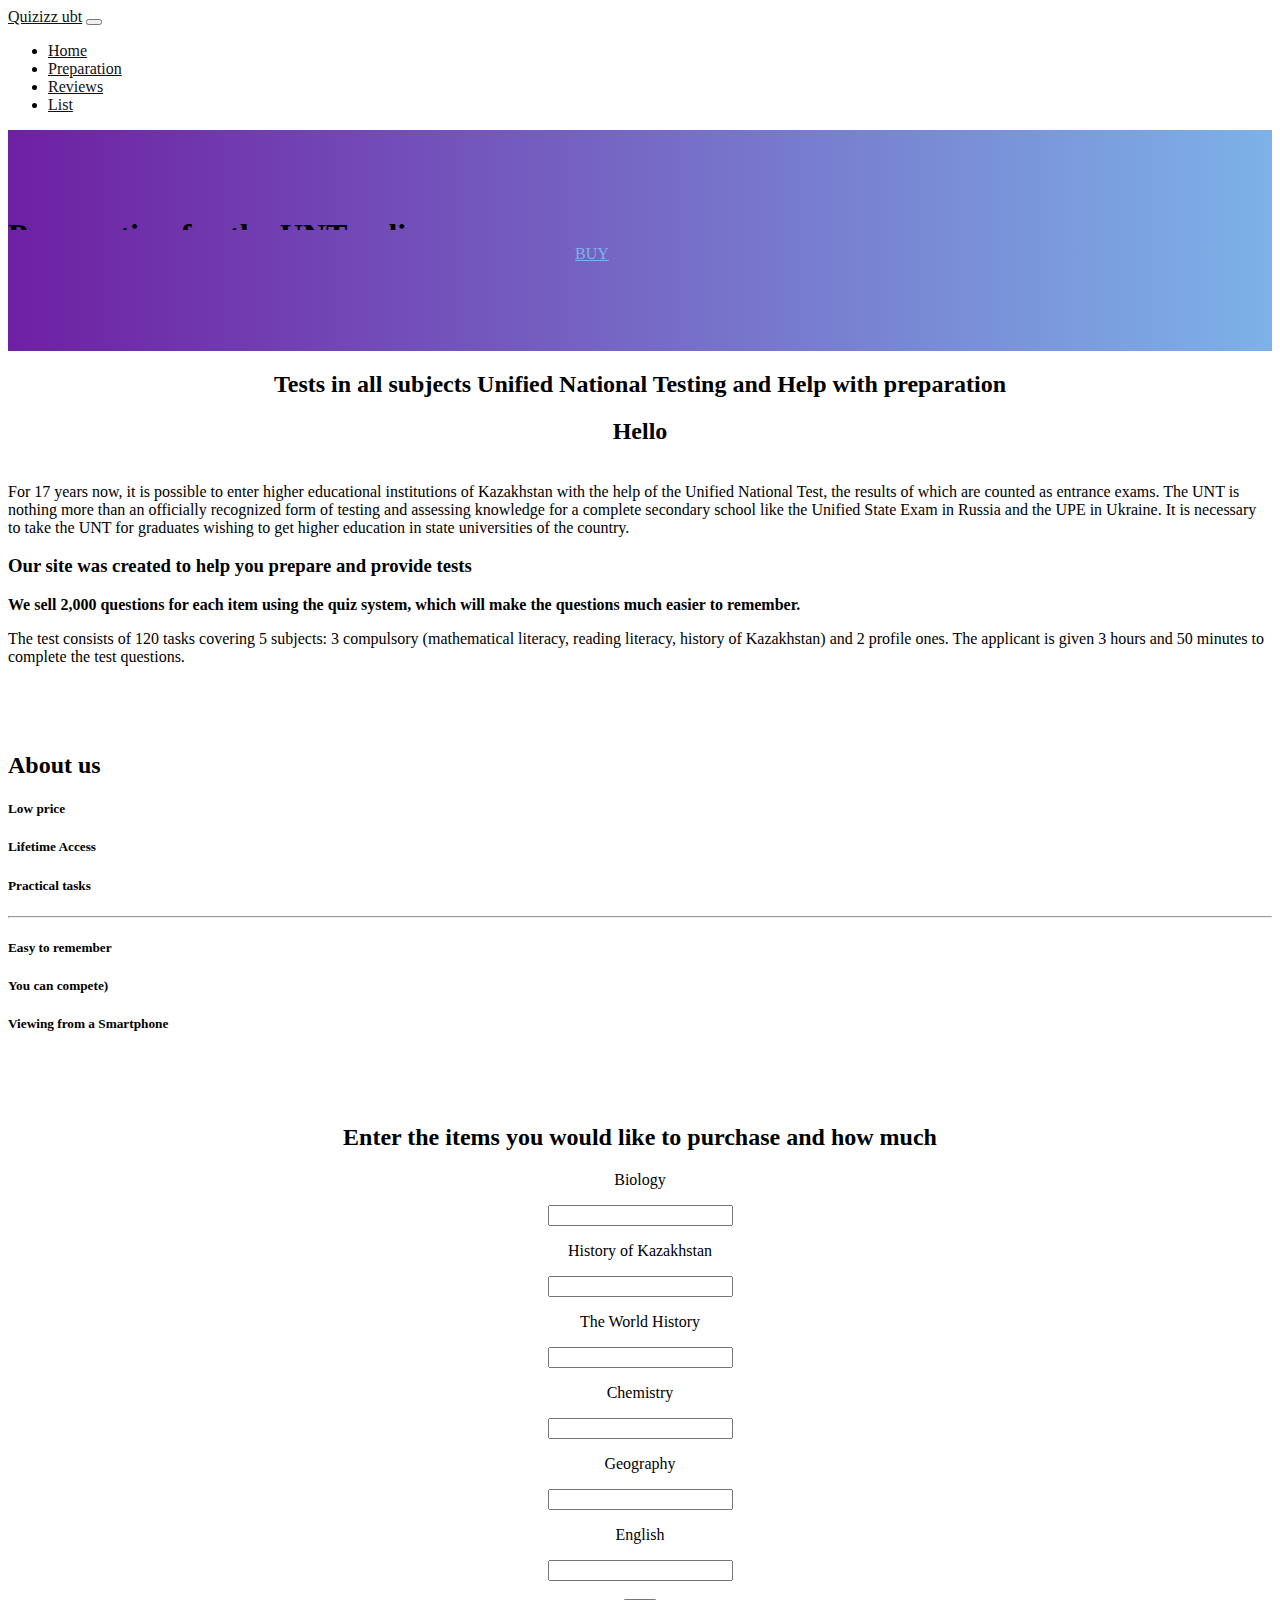
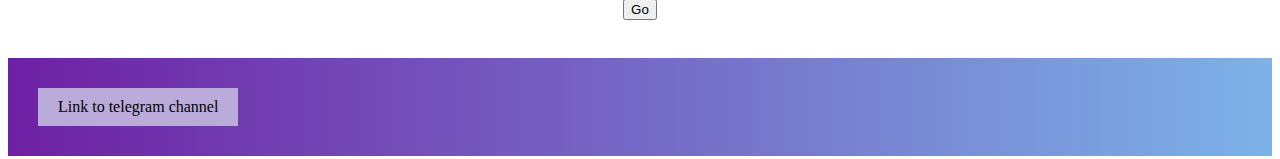
<file: A 4/index.html>
<!DOCTYPE HTML>
<html>
 <head>
  <meta charset="utf-8">
  <title>Quizizz UBT</title>
  <meta name="viewport" content="width=device-width, initial-scale=1">
    <link href="https://cdn.jsdelivr.net/npm/bootstrap@5.1.3/dist/css/bootstrap.min.css" rel="stylesheet" integrity="sha384-1BmE4kWBq78iYhFldvKuhfTAU6auU8tT94WrHftjDbrCEXSU1oBoqyl2QvZ6jIW3" crossorigin="anonymous">
    <link rel="stylesheet" href="https://pro.fontawesome.com/releases/v5.10.0/css/all.css" integrity="sha384-AYmEC3Yw5cVb3ZcuHtOA93w35dYTsvhLPVnYs9eStHfGJvOvKxVfELGroGkvsg+p" crossorigin="anonymous"/>
  <link rel="shortcut icon" href="https://illustrators.ru/uploads/illustration/image/955699/square_%D0%9A%D0%BD%D0%B8%D0%B3%D0%B0.png">
 </head>
 <body>
<link rel="stylesheet" href="style.css">

<nav  class="navbar fixed-top navbar-expand-lg navbar-light bg-light">
  <div class="container">
    <a href="#" class="navbar-brand">Quizizz ubt</a>
    <button class="navbar-toggler" type="button" data-toggler="collapse" data-target=#navbarContent>

      <span class="navbar-toggler-icon"> </span>
    </button>
    <div class="collapse navbar-collapse" id="navbarContent" >
      <ul class="navbar-nav mr-auto mb-2">
        <li class="nav-item">
          <a id="home" class="nav-link" aria-current="page" href="index.html">Home</a>
        </li>
        <li class="nav-item">
          <a  class="nav-link" aria-current="page" href="pre.html">Preparation</a>
        </li>
        <li class="nav-item">
          <a class="nav-link" aria-current="page" href="rr.html">Reviews</a>
        </li>
        <li class="nav-item">
          <a class="nav-link" aria-current="page" href="list.html">List</a>
        </li>
      </ul>

    </div>
  </div>
</nav>



<header>
<div class="container">
   <div class="row">
     <div class="col-12">
      <h1 class="text-center text-white">Preparation for the UNT online</h1>
       <a  href="https://api.whatsapp.com/send/?phone=77785287946&text=Hello.+I+want+to+buy+a+quiz" target="_blank" class="btn btn-itd btn-lg text-uppercase"> BUY</a>
     </div>
   </div>
 </div>
</header>



<div class="container">
  <center>  
   <h2 id="test">Tests in all subjects Unified National Testing and Help with preparation</h2>
  
    
   <h2>Hello</h2>

  </center>
    <p>  <br>For 17 years now, it is possible to enter higher educational institutions of Kazakhstan with the help of the Unified National Test, the results of which are counted as entrance exams. The UNT is nothing more than an officially recognized form of testing and assessing knowledge for a complete secondary school like the Unified State Exam in Russia and the UPE in Ukraine. It is necessary to take the UNT for graduates wishing to get higher education in state universities of the country.
    </p >
    <h3>Our site was created to help you prepare and provide tests</h3>
    <p><b> We sell 2,000 questions for each item using the quiz system, which will make the questions much easier to remember. </b></p>
   <p class="cite">The test consists of 120 tasks covering 5 subjects: 3 compulsory (mathematical literacy, reading literacy, history of Kazakhstan) and 2 profile ones. The applicant is given 3 hours and 50 minutes to complete the test questions.</p>
</div>

<section class="about">
    <div class="container">
      <div class="row">
        <div class="col-12">
          <h2 class="text-center text-uppercase color1 mb-5">About us </h2>
        </div>
      </div>
      <div class="row">
        <div class="col-xl-4 col-md-6 col-sm-12">
          <div class="itd_circle"></div>
          <h5 class="text-center">Low price</h5>
          <div class="line"></div>
        </div>
        <div class="col-xl-4 col-md-6 col-sm-12">
          <div class="itd_circle"></div>
          <h5 class="text-center">Lifetime Access</h5>
          <div class="line"></div>
        </div>
        <div class="col-xl-4 col-md-6 col-sm-12">
          <div class="itd_circle"></i></div>
          <h5 class="text-center">Practical tasks</h5>
          <div class="line"></div>
        </div>
        <hr>  
        <div class="col-xl-4 col-md-6 col-sm-12">
          <div class="itd_circle"></div>
          <h5 class="text-center">Easy to remember</h5>
          <div class="line"></div>
        </div>
        <div class="col-xl-4 col-md-6 col-sm-12">
          <div class="itd_circle"></i></div>
          <h5 class="text-center">You can compete)</h5>
          <div class="line"></div>
        </div>
        <div class="col-xl-4 col-md-6 col-sm-12">
          <div class="itd_circle"></div>
          <h5 class="text-center">Viewing from a Smartphone</h5>
          <div class="line"></div>
        </div>
      </div>
    </div>
  </section>

<center>
<h2>Enter the items you would like to purchase and how much</h2>

    <p>Biology <br></p>
    <p id="biot"> </p>
    <input id="bio" type="number" class="input-in">
    <p>History of Kazakhstan<br></p>
    <input id="kh" type="number" class="input-in">
    <p>The World History <br></p>
    <input id="wh" type="number" class="input-in">
    <p>Chemistry<br></p>
    <input id="ch" type="number" class="input-in">
    <p>Geography <br></p>
    <input id="geo" type="number" class="input-in">
    <p>English<br></p>
    <input id="eng" type="number" class="input-in">
    <br></br>
    <button id="btn">Go </button>
    <br></br>
  
    <h2><div class="out"></div></h2>

</center>
<footer id="footer">
 
  <a id="link" href ="https://t.me/quizizzubt" target="_blank" > Link to telegram channel </a>
  <script src="https://cdn.jsdelivr.net/npm/@popperjs/core@2.10.2/dist/umd/popper.min.js" integrity="sha384-7+zCNj/IqJ95wo16oMtfsKbZ9ccEh31eOz1HGyDuCQ6wgnyJNSYdrPa03rtR1zdB" crossorigin="anonymous"></script>

  <script src="https://cdn.jsdelivr.net/npm/bootstrap@5.1.3/dist/js/bootstrap.min.js" integrity="sha384-QJHtvGhmr9XOIpI6YVutG+2QOK9T+ZnN4kzFN1RtK3zEFEIsxhlmWl5/YESvpZ13" crossorigin="anonymous"></script>
   <script src="app.js"></script>
   <script src="https://code.jquery.com/jquery-2.2.4.min.js" ></script>
   <script src="main.js"></script>

</footer>

  </body>


</html>
</file>
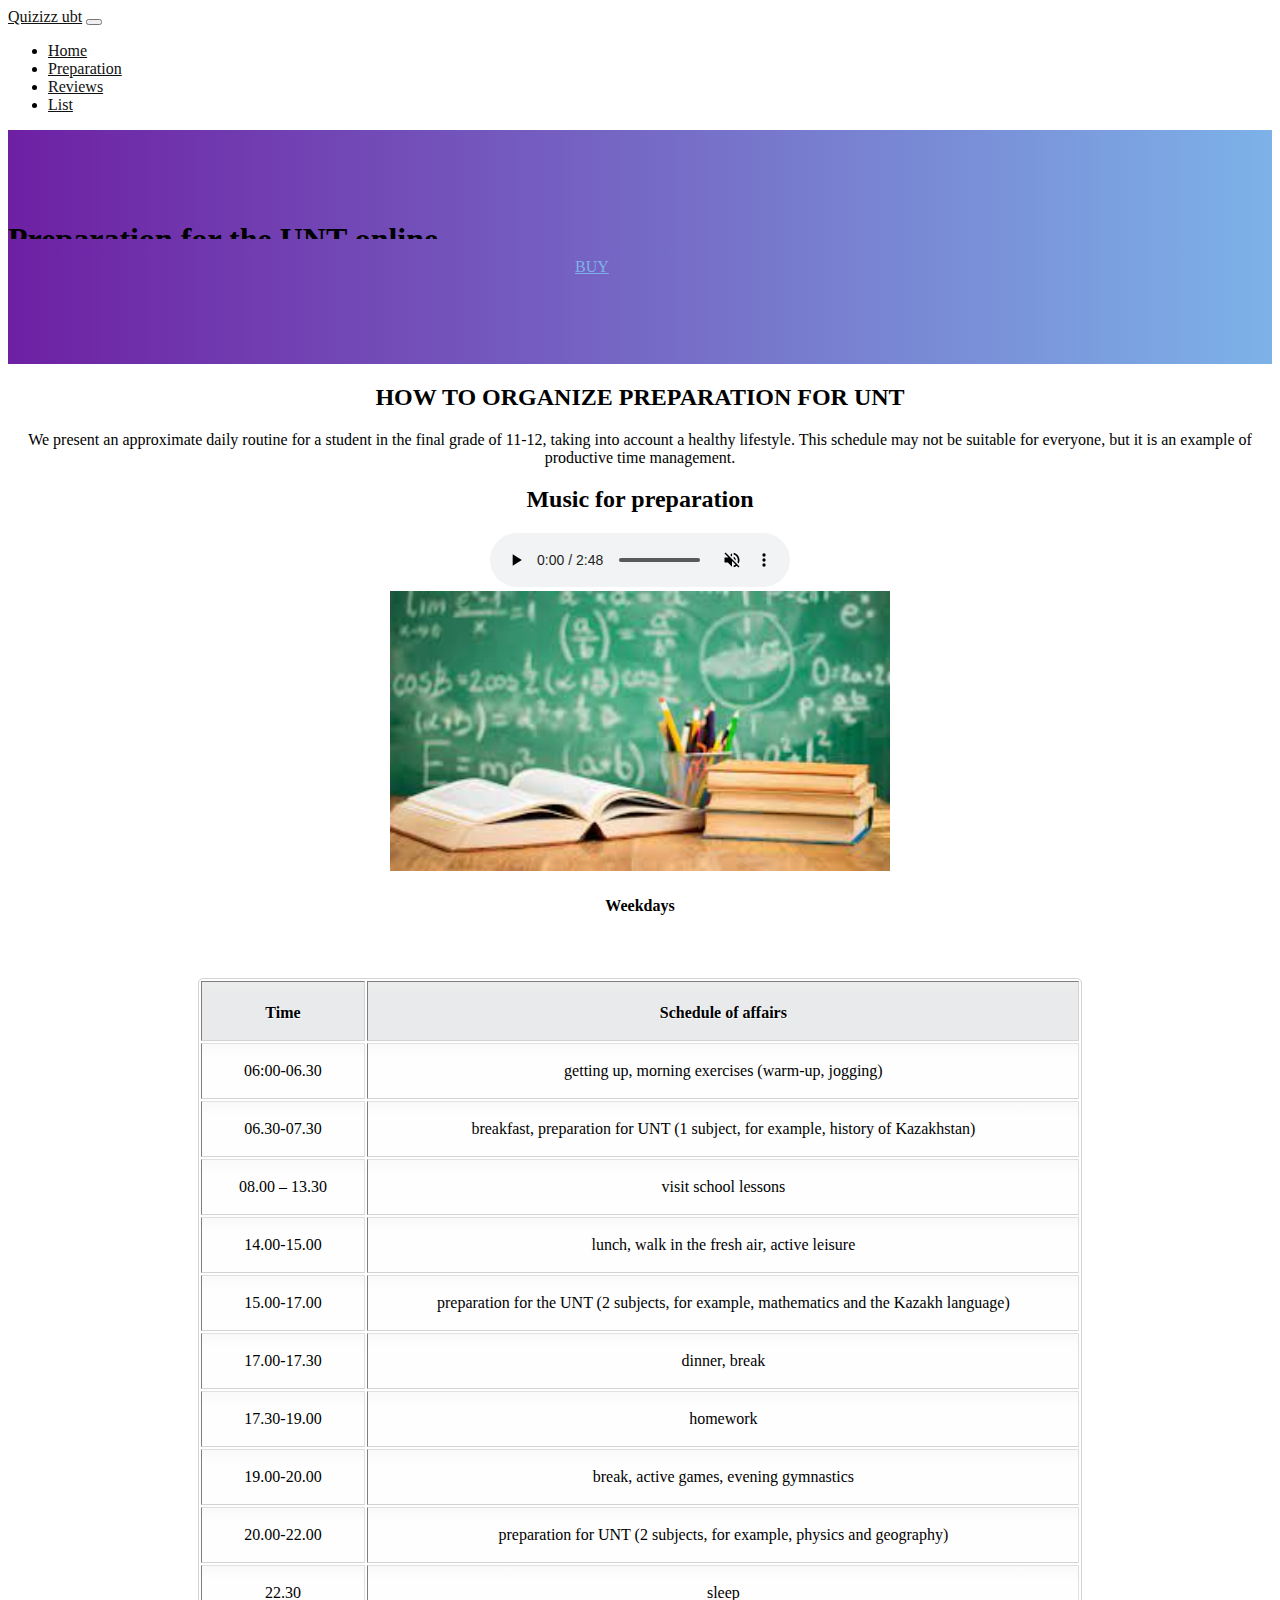
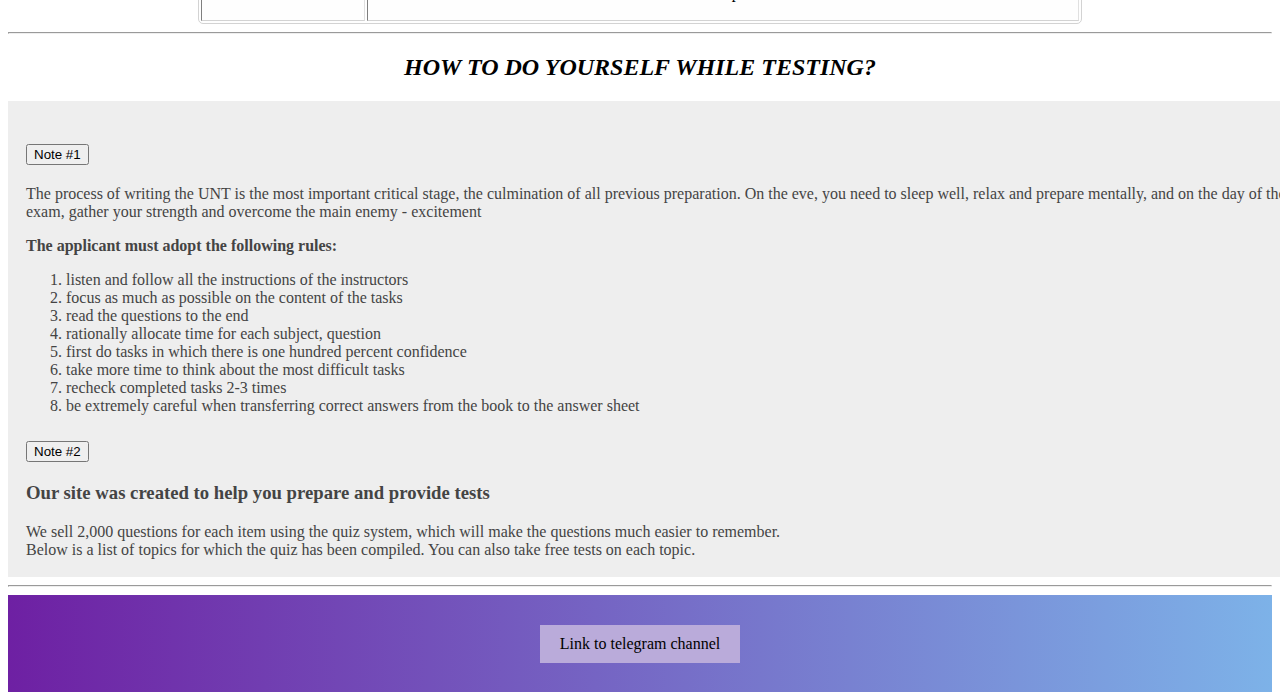
<file: A 4/pre.html>
<!DOCTYPE HTML>
<html>
 <head>
  <meta charset="utf-8">
  <title>Quizizz UBT</title>
  <meta name="viewport" content="width=device-width, initial-scale=1">
    <link href="https://cdn.jsdelivr.net/npm/bootstrap@5.1.3/dist/css/bootstrap.min.css" rel="stylesheet" integrity="sha384-1BmE4kWBq78iYhFldvKuhfTAU6auU8tT94WrHftjDbrCEXSU1oBoqyl2QvZ6jIW3" crossorigin="anonymous">
    <link rel="stylesheet" href="https://pro.fontawesome.com/releases/v5.10.0/css/all.css" integrity="sha384-AYmEC3Yw5cVb3ZcuHtOA93w35dYTsvhLPVnYs9eStHfGJvOvKxVfELGroGkvsg+p" crossorigin="anonymous"/>
  <link rel="shortcut icon" href="https://illustrators.ru/uploads/illustration/image/955699/square_%D0%9A%D0%BD%D0%B8%D0%B3%D0%B0.png">
 </head>
 <body>
   <link rel="stylesheet" href="style.css">




   <nav  class="navbar fixed-top navbar-expand-lg navbar-light bg-light">
     <div class="container">
       <a href="#" class="navbar-brand">Quizizz ubt</a>
       <button class="navbar-toggler" type="button" data-toggler="collapse" data-target=#navbarContent>

         <span class="navbar-toggler-icon"> </span>
       </button>
       <div class="collapse navbar-collapse" id="navbarContent" >
         <ul class="navbar-nav mr-auto mb-2">
           <li class="nav-item">
             <a class="nav-link" aria-current="page" href="index.html">Home</a>
           </li>
           <li class="nav-item">
             <a  class="nav-link" aria-current="page" href="pre.html">Preparation</a>
           </li>
           <li class="nav-item">
             <a class="nav-link" aria-current="page" href="rr.html">Reviews</a>
           </li>
           <li class="nav-item">
             <a class="nav-link" aria-current="page" href="list.html">List</a>
           </li>
         </ul>
       </div>
     </div>
   </nav>





   <header>
    <div class="container">
       <div class="row">
         <div class="col-12">
          <h1 class="text-center text-white">Preparation for the UNT online</h1>
           <a  href="https://api.whatsapp.com/send/?phone=77785287946&text=Hello.+I+want+to+buy+a+quiz" target="_blank" class="btn btn-itd btn-lg text-uppercase"> BUY</a>
         </div>
       </div>
     </div>
    </header>
<center>
  <div class="container">
    <h2><strong>HOW TO ORGANIZE PREPARATION FOR UNT</strong></h2>
    <p>We present an approximate daily routine for a student in the final grade of 11-12, taking into account a healthy lifestyle. This schedule may not be suitable for everyone, but it is an example of productive time management.</p>

  </div>
  <center>
<h2>Music for preparation</h2>
<audio src="audio/audio1.m4a" controls loop muted preload=""></audio>
</center>
<img id="img" src="images/imgwork.jpg" width=500   alt="work">

   <h4><b>Weekdays</b></h4>

  
   <table border="1">
     <thead>
      <th>Time</th>
      <th>Schedule of affairs</th>
    </thead>
      <tbody>
        <tr>
         <td>06:00-06.30</td>
         <td>getting up, morning exercises (warm-up, jogging)</td>
       </tr>
       <tr>
         <td>06.30-07.30</td>
         <td>breakfast, preparation for UNT (1 subject, for example, history of Kazakhstan)</td>
       </tr>
       <tr>
         <td>08.00 – 13.30</td>
         <td>visit school lessons</td>
       </tr>
       <tr>
         <td>14.00-15.00</td>
         <td>lunch, walk in the fresh air, active leisure</td>
       </tr>
       <tr>
         <td>15.00-17.00</td>
         <td>preparation for the UNT (2 subjects, for example, mathematics and the Kazakh language)</td>
       </tr>
       <tr>
         <td>17.00-17.30</td>
         <td>dinner, break</td>
       </tr>
       <tr>
         <td>17.30-19.00</td>
         <td>homework</td>
       </tr>
       <tr>
         <td>19.00-20.00</td>
         <td>break, active games, evening gymnastics</td>
       </tr>
       <tr>
         <td>20.00-22.00</td>
         <td>preparation for UNT (2 subjects, for example, physics and geography)</td>
       </tr>
       <tr>
         <td>22.30</td>
         <td>sleep</td>
       </tr>
      </tbody>
    </table>
   <hr>

   <h2><em>HOW TO DO YOURSELF WHILE TESTING?</em></h2>
  </center>


  

  <div class="accordion accordion-flush" id="accordionFlushExample">
    <div class="accordion-item">
      <h2 class="accordion-header" id="flush-headingOne">
        <button class="accordion-button collapsed" type="button" data-bs-toggle="collapse" data-bs-target="#flush-collapseOne" aria-expanded="false" aria-controls="flush-collapseOne">
          Note #1
        </button>
      </h2>
      <div id="flush-collapseOne" class="accordion-collapse collapse" aria-labelledby="flush-headingOne" data-bs-parent="#accordionFlushExample">
        <div class="accordion-body"><p>The process of writing the UNT is the most important critical stage, the culmination of all previous preparation. On the eve, you need to sleep well, relax and prepare mentally, and on the day of the exam, gather your strength and overcome the main enemy - excitement</p>
          <p><b>The applicant must adopt the following rules:</b></p>
         <ol>
          <li>listen and follow all the instructions of the instructors</li>
          <li>focus as much as possible on the content of the tasks</li>
          <li>read the questions to the end</li>
          <li>rationally allocate time for each subject, question</li>
          <li>first do tasks in which there is one hundred percent confidence</li>
          <li>take more time to think about the most difficult tasks</li>
          <li>recheck completed tasks 2-3 times</li>
          <li>be extremely careful when transferring correct answers from the book to the answer sheet</li>
         </ol>  </div>
      </div>
    </div>
    <div class="accordion-item">
      <h2 class="accordion-header" id="flush-headingTwo">
        <button class="accordion-button collapsed" type="button" data-bs-toggle="collapse" data-bs-target="#flush-collapseTwo" aria-expanded="false" aria-controls="flush-collapseTwo">
          Note #2
        </button>
      </h2>
      <div id="flush-collapseTwo" class="accordion-collapse collapse" aria-labelledby="flush-headingTwo" data-bs-parent="#accordionFlushExample">
        <div class="accordion-body"> <h3>Our site was created to help you prepare and provide tests</h3>
   
          <div class="block1">We sell 2,000 questions for each item using the quiz system, which will make the questions much easier to remember.</div>
          <div class="block2">Below is a list of topics for which the quiz has been compiled. You can also take free tests on each topic.</div>
            </div>
      </div>
    </div>
     
  </div>
 

  
   <hr>
      <script src="https://cdn.jsdelivr.net/npm/@popperjs/core@2.10.2/dist/umd/popper.min.js" integrity="sha384-7+zCNj/IqJ95wo16oMtfsKbZ9ccEh31eOz1HGyDuCQ6wgnyJNSYdrPa03rtR1zdB" crossorigin="anonymous"></script>
     <script src="https://cdn.jsdelivr.net/npm/bootstrap@5.1.3/dist/js/bootstrap.min.js" integrity="sha384-QJHtvGhmr9XOIpI6YVutG+2QOK9T+ZnN4kzFN1RtK3zEFEIsxhlmWl5/YESvpZ13" crossorigin="anonymous"></script>
    <footer id="footer">
      <center>
 


      <a href ="https://t.me/quizizzubt" target="_blank" id="link"> Link to telegram channel </a>
    </center>
      <script src="https://cdn.jsdelivr.net/npm/@popperjs/core@2.10.2/dist/umd/popper.min.js" integrity="sha384-7+zCNj/IqJ95wo16oMtfsKbZ9ccEh31eOz1HGyDuCQ6wgnyJNSYdrPa03rtR1zdB" crossorigin="anonymous"></script>
      <script src="app.js"></script>
      <script src="https://code.jquery.com/jquery-2.2.4.min.js" ></script>
      <script src="https://cdn.jsdelivr.net/npm/bootstrap@5.1.3/dist/js/bootstrap.min.js" integrity="sha384-QJHtvGhmr9XOIpI6YVutG+2QOK9T+ZnN4kzFN1RtK3zEFEIsxhlmWl5/YESvpZ13" crossorigin="anonymous"></script>
      <script src="main.js"></script>

    </footer>

      </body>


    </html>
</file>
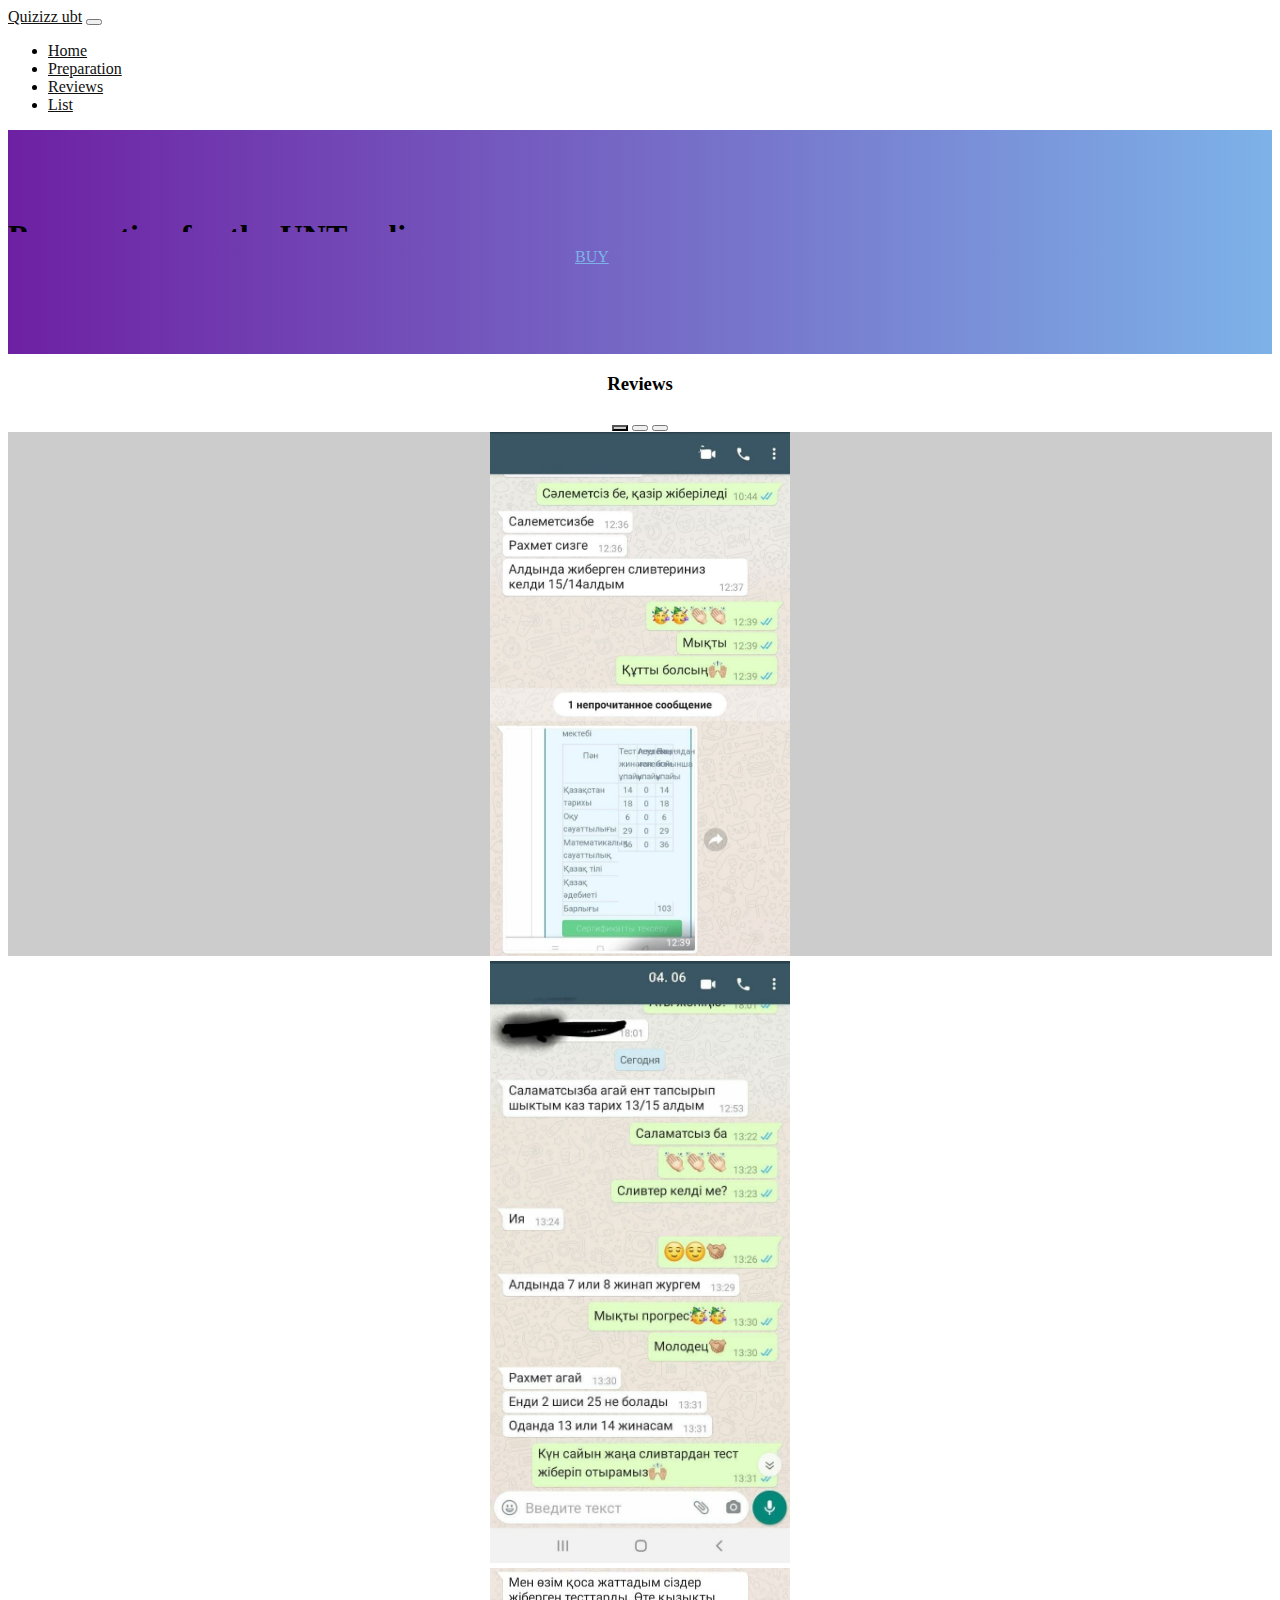
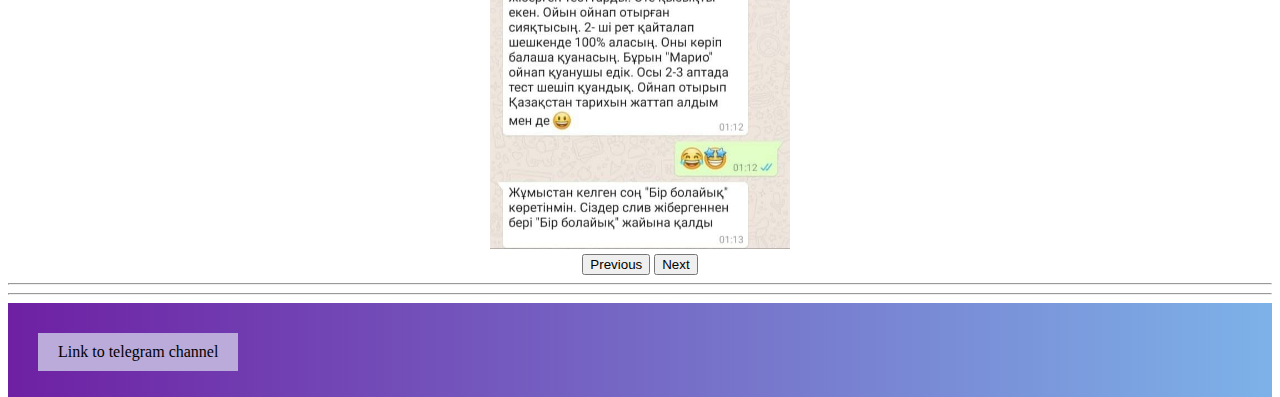
<file: A 4/rr.html>
<!DOCTYPE HTML>
<html>
 <head>
  <meta charset="utf-8">
  <title>Quizizz UBT</title>
  <meta name="viewport" content="width=device-width, initial-scale=1">
    <link href="https://cdn.jsdelivr.net/npm/bootstrap@5.1.3/dist/css/bootstrap.min.css" rel="stylesheet" integrity="sha384-1BmE4kWBq78iYhFldvKuhfTAU6auU8tT94WrHftjDbrCEXSU1oBoqyl2QvZ6jIW3" crossorigin="anonymous">
    <link rel="stylesheet" href="https://pro.fontawesome.com/releases/v5.10.0/css/all.css" integrity="sha384-AYmEC3Yw5cVb3ZcuHtOA93w35dYTsvhLPVnYs9eStHfGJvOvKxVfELGroGkvsg+p" crossorigin="anonymous"/>
  <link rel="shortcut icon" href="https://illustrators.ru/uploads/illustration/image/955699/square_%D0%9A%D0%BD%D0%B8%D0%B3%D0%B0.png">
 </head>
 <body>
   <link rel="stylesheet" href="style.css">

   <nav  class="navbar fixed-top navbar-expand-lg navbar-light bg-light">
     <div class="container">
       <a href="#" class="navbar-brand">Quizizz ubt</a>
       <button class="navbar-toggler" type="button" data-toggler="collapse" data-target=#navbarContent>

         <span class="navbar-toggler-icon"> </span>
       </button>
       <div class="collapse navbar-collapse" id="navbarContent" >
         <ul class="navbar-nav mr-auto mb-2">
           <li class="nav-item">
             <a class="nav-link" aria-current="page" href="index.html">Home</a>
           </li>
           <li class="nav-item">
             <a  class="nav-link" aria-current="page" href="pre.html">Preparation</a>
           </li>
           <li class="nav-item">
             <a class="nav-link" aria-current="page" href="rr.html">Reviews</a>
           </li>
           <li class="nav-item">
             <a class="nav-link" aria-current="page" href="list.html">List</a>
           </li>
         </ul>
       </div>
     </div>
   </nav>

   <header>
    <div class="container">
       <div class="row">
         <div class="col-12">
          <h1 class="text-center text-white">Preparation for the UNT online</h1>
           <a  href="https://api.whatsapp.com/send/?phone=77785287946&text=Hello.+I+want+to+buy+a+quiz" target="_blank" class="btn btn-itd btn-lg text-uppercase"> BUY</a>
         </div>
       </div>
     </div>
    </header>
   <center>   <h3 id="r" >Reviews </h3></center>


<center>
	<div class="container-fluid my-carousel">
		<div id="carouselExampleIndicators" class="carousel slide carousel-fade" data-bs-ride="carousel" data-bs-interval="5000">
			<div class="carousel-indicators">
				<button type="button" data-bs-target="#carouselExampleIndicators" data-bs-slide-to="0" class="active" aria-current="true" aria-label="Slide 1"></button>
				<button type="button" data-bs-target="#carouselExampleIndicators" data-bs-slide-to="1" aria-label="Slide 2"></button>
				<button type="button" data-bs-target="#carouselExampleIndicators" data-bs-slide-to="2" aria-label="Slide 3"></button>
			</div>
			<div class="carousel-inner">
				<div class="carousel-item active">
          <img class="img-fluid" src="images/pic1.jpg" width=300 alt="review">
				</div>
				<div class="carousel-item">
          <img class="img-fluid" src="images/pic2.jpg" width=300 alt="review">			
        	</div>
				<div class="carousel-item">
          <img class="img-fluid" src="images/pic3.jpg" width=300 alt="review">
				</div>
			</div>
			<button class="carousel-control-prev" type="button" data-bs-target="#carouselExampleIndicators" data-bs-slide="prev">
				<span class="carousel-control-prev-icon" aria-hidden="true"></span>
				<span class="visually-hidden">Previous</span>
			</button>
			<button class="carousel-control-next" type="button" data-bs-target="#carouselExampleIndicators" data-bs-slide="next">
				<span class="carousel-control-next-icon" aria-hidden="true"></span>
				<span class="visually-hidden">Next</span>
			</button>
		</div>
	</div>
</center>
   
<hr>


<hr>
      <script src="https://cdn.jsdelivr.net/npm/@popperjs/core@2.10.2/dist/umd/popper.min.js" integrity="sha384-7+zCNj/IqJ95wo16oMtfsKbZ9ccEh31eOz1HGyDuCQ6wgnyJNSYdrPa03rtR1zdB" crossorigin="anonymous"></script>
     <script src="https://cdn.jsdelivr.net/npm/bootstrap@5.1.3/dist/js/bootstrap.min.js" integrity="sha384-QJHtvGhmr9XOIpI6YVutG+2QOK9T+ZnN4kzFN1RtK3zEFEIsxhlmWl5/YESvpZ13" crossorigin="anonymous"></script>
    <footer id="footer">


      <a href ="https://t.me/quizizzubt" target="_blank" id="link" > Link to telegram channel </a>
    </center>

      <script src="https://cdn.jsdelivr.net/npm/@popperjs/core@2.10.2/dist/umd/popper.min.js" integrity="sha384-7+zCNj/IqJ95wo16oMtfsKbZ9ccEh31eOz1HGyDuCQ6wgnyJNSYdrPa03rtR1zdB" crossorigin="anonymous"></script>
      <script src="app.js"></script>
      <script src="https://code.jquery.com/jquery-2.2.4.min.js" ></script>
      <script src="https://cdn.jsdelivr.net/npm/bootstrap@5.1.3/dist/js/bootstrap.min.js" integrity="sha384-QJHtvGhmr9XOIpI6YVutG+2QOK9T+ZnN4kzFN1RtK3zEFEIsxhlmWl5/YESvpZ13" crossorigin="anonymous"></script>
      <script src="main.js"></script>

    </footer>

      </body>


    </html>
</file>
<file: A 4/style.css>
:root {
  --color1: #6e20a3;
  --color2: #7db2e8;
}
footer{
  padding: 30px;
}
header , section {
    padding: 100px 0;
}
header {
  padding: 80px 0;
}
.container{
  padding: 30 px;
}

input{
  padding: 100 px;
  margin: 100 px;
  border: 100 px ;
}

header , footer {
  background: #6e20a3;
background: -moz-linear-gradient(left, #6e20a3 0%, #7db2e8 100%);
background: -webkit-linear-gradient(left, #6e20a3 0%,#7db2e8 100%);
background: linear-gradient(to right, #6e20a3 0%,#7db2e8 100%);
filter: progid:DXImageTransform.Microsoft.gradient( startColorstr='#6e20a3', endColorstr='#7db2e8',GradientType=1 );
}

.btn-itd {
  display: block;
  max-width: 130px;
  margin: 0 auto;
  padding: 8px 30px;
  color: var(--color2);
}
.btn-itd:hover {
  color:var(--bs-white);
 background-color: var(--color2);
}

table {
	margin:0;
	padding:0;
	border:0;
	outline:0;
	font-size:100%;
	vertical-align:baseline;
	background:transparent;
}

 #link{
	background-color: #BAABDA;
	color: black;
	padding: 10px 20px;
	text-align: center;
	text-decoration: none;
	display: inline-block;
	font-size: 100%;
  } 

a {color:#666;}

#content {width:65%; max-width:690px; margin:6% auto 0;}

table {
	overflow:hidden;
	border:1px solid #d3d3d3;
	background:#fefefe;
	width:70%;
	margin:5% auto 0;
	-moz-border-radius:5px; /* FF1+ */
	-webkit-border-radius:5px; /* Saf3-4 */
	border-radius:5px;

}

th, td {padding:18px 28px 18px; text-align:center; }

th {padding-top:22px; text-shadow: 1px 1px 1px #fff; background:#e8eaeb;}

td {border-top:1px solid #e0e0e0; border-right:1px solid #e0e0e0;}

tr.odd-row td {background:#f6f6f6;}

td.first, th.first {text-align:left}

td.last {border-right:none;}


td {
	background: -moz-linear-gradient(100% 25% 90deg, #fefefe, #f9f9f9);
	background: -webkit-gradient(linear, 0% 0%, 0% 25%, from(#f9f9f9), to(#fefefe));
}

tr.odd-row td {
	background: -moz-linear-gradient(100% 25% 90deg, #f6f6f6, #f1f1f1);
	background: -webkit-gradient(linear, 0% 0%, 0% 25%, from(#f1f1f1), to(#f6f6f6));
}

th {
	background: -moz-linear-gradient(100% 20% 90deg, #e8eaeb, #ededed);
	background: -webkit-gradient(linear, 0% 0%, 0% 20%, from(#ededed), to(#e8eaeb));
}

tr:first-child th.first {
	-moz-border-radius-topleft:5px;

}

tr:first-child th.last {
	-moz-border-radius-topright:5px;

}

tr:last-child td.first {
	-moz-border-radius-bottomleft:5px;

}

tr:last-child td.last {
	-moz-border-radius-bottomright:5px;

}

img {
	max-width: 100%;
	height: auto;
}

section {
	padding: 50px 0;
}

a {
	color: #111;
}

a:hover {
	color: #555;
}

/* Header */

/* Carousel */

   .img-fluid   {
    display: block; /* Блочный элемент (для старых браузеров) */
    text-align: center; /* Выравнивание по центру */
    font-style: italic; /* Курсивное начертание */
    margin-top: 0; /* Отступ сверху */
    margin-bottom: 5px; /* Отступ снизу */
    color: #666; /* Цвет подрисуночной подписи */
   }

 /* Style the buttons that are used to open and close the accordion panel */
.accordion {
	background-color: #eee;
	color: #444;
	cursor: pointer;
	padding: 18px;
	width: 100%;
	text-align: left;
	border: none;
	outline: none;
	transition: 0.4s;
  }
  
  /* Add a background color to the button if it is clicked on (add the .active class with JS), and when you move the mouse over it (hover) */
  .active, .accordion:hover {
	background-color: #ccc;
  }
  
  /* Style the accordion panel. Note: hidden by default */
  .panel {
	padding: 0 18px;
	background-color: white;
	display: none;
	overflow: hidden;
  }
</file>
